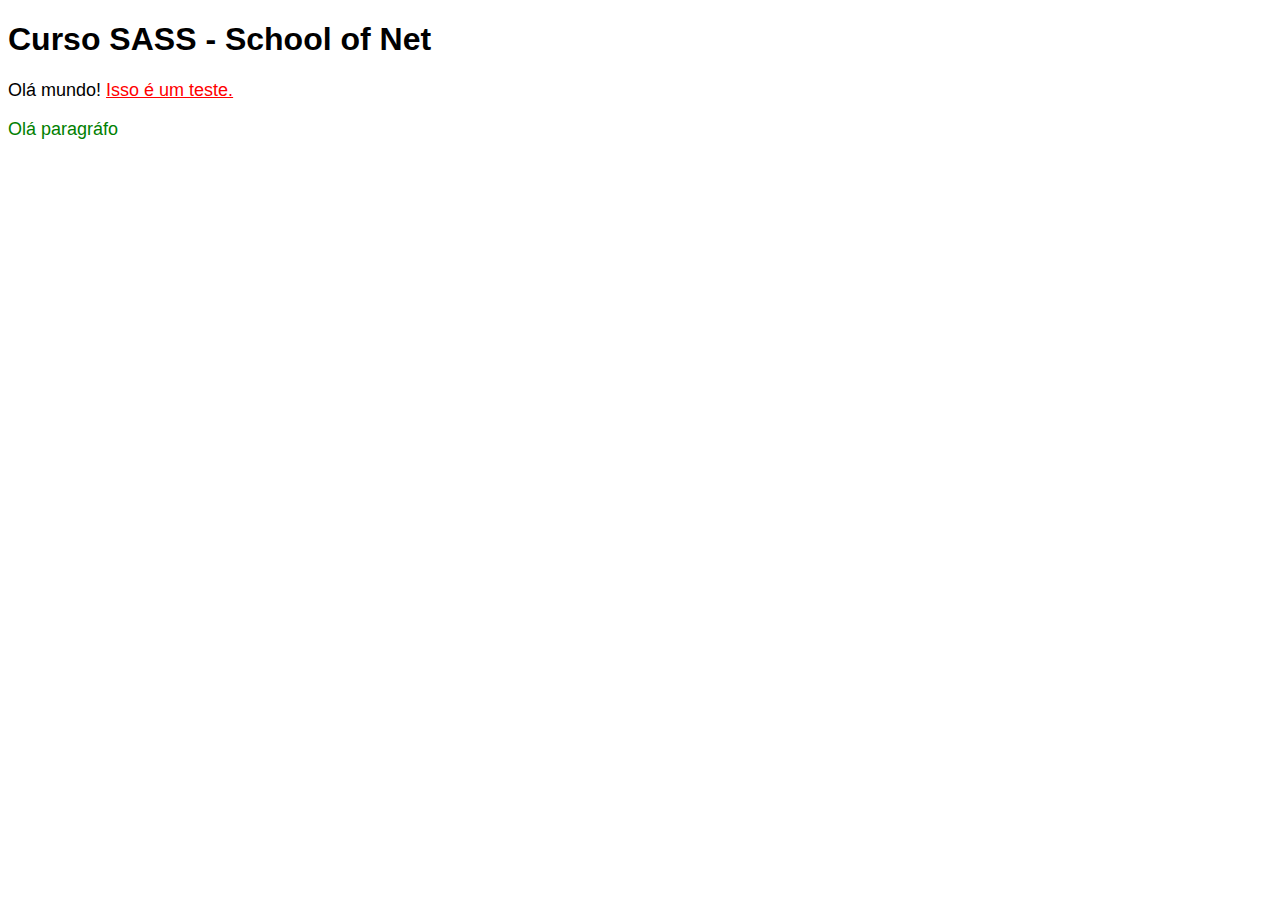
<file: index.html>
<!DOCTYPE html>
<html lang="en">
<head>
    <meta charset="UTF-8">
    <title>Curso SASS</title>
    <link rel="stylesheet" href="style.css">
</head>
<body>

<h1>Curso SASS - School of Net</h1>

<p>
    Olá mundo! <a href="#">Isso é um teste.</a>
</p>

<p id="paragrafo">
    Olá paragráfo
</p>

</body>
</html>
</file>
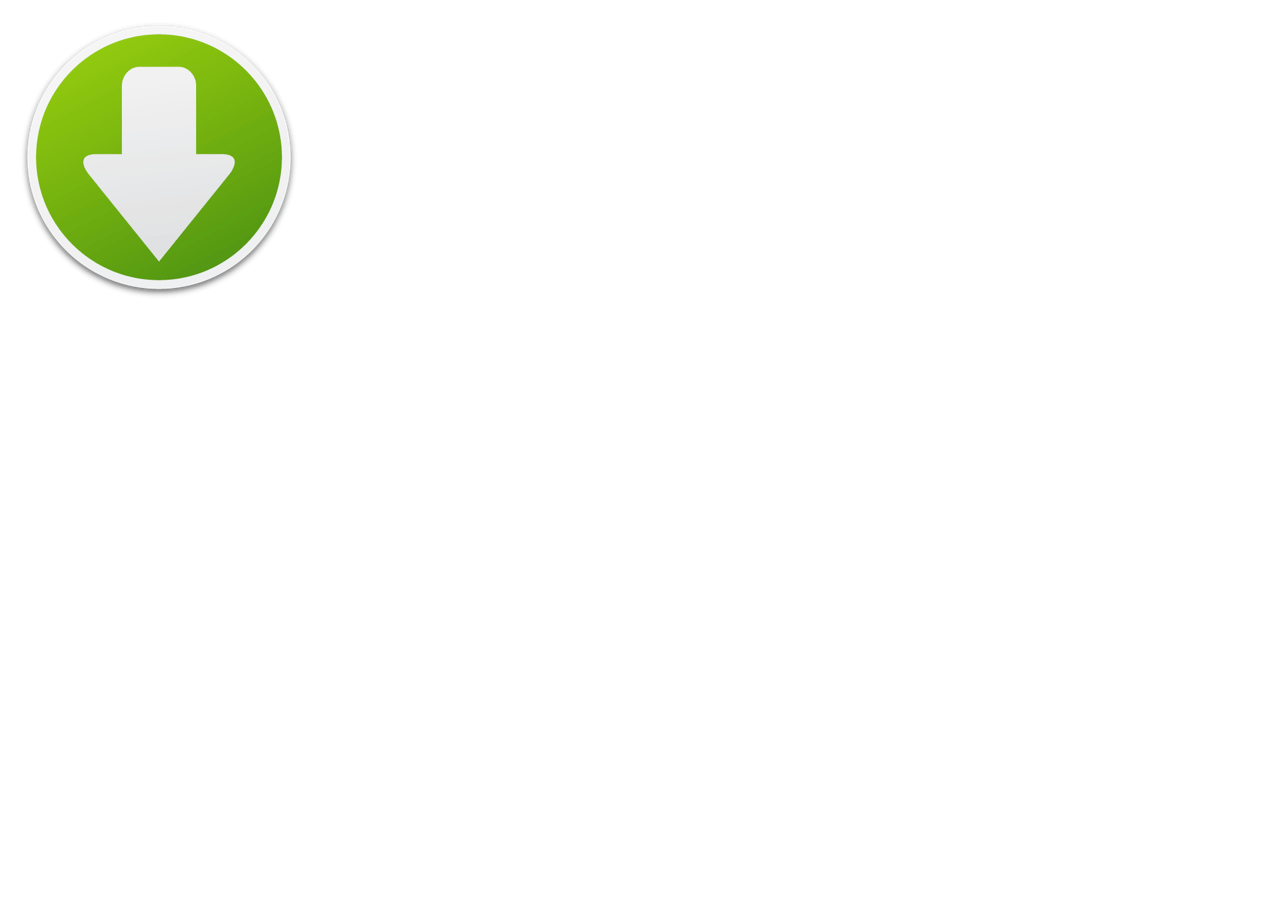
<file: compass/index.html>
<!DOCTYPE html>
<html lang="en">
<head>
    <meta charset="UTF-8">
    <title>Compass exemplo</title>
    <link href="css/screen.css" media="screen, projection" rel="stylesheet" type="text/css" />
</head>
<body>

<div class="icon-download">

</div>

</body>
</html>
</file>
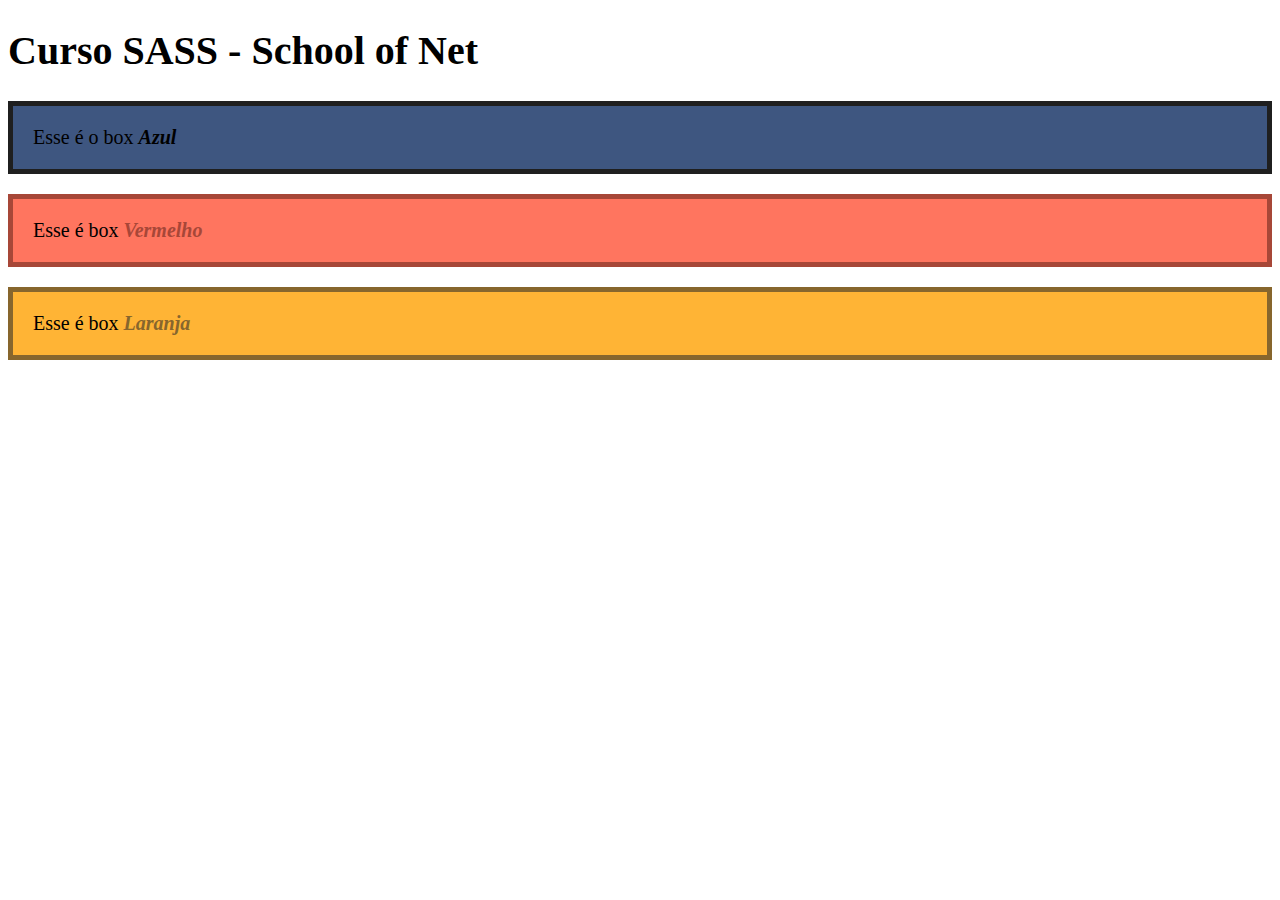
<file: index2.html>
<!DOCTYPE html>
<html lang="en">
<head>
    <meta charset="UTF-8">
    <title>Curso SASS</title>
    <link rel="stylesheet" href="style2.css">
</head>
<body>

<h1>Curso SASS - School of Net</h1>

<div class="box">
    Esse é o box <em>Azul</em>
</div>

<div class="vermelho">
    Esse é box <em>Vermelho</em>
</div>

<div class="laranja">
    Esse é box <em>Laranja</em>
</div>

</body>
</html>
</file>
<file: style.css>
body {
  font-family: Verdana, Arial, sans-serif; }

p {
  font-size: 18px; }
  p a {
    color: red; }
    p a:hover {
      text-decoration: none; }

#paragrafo {
  color: green; }

/*# sourceMappingURL=style.css.map */
</file>
<file: compass/css/screen.css>
/* line 56, icon/*.png */
.icon-sprite, .icon-download {
  background-image: url('../images/icon-s4a1b975a9b.png');
  background-repeat: no-repeat;
}

/* line 84, ../../../../../Ruby23-x64/lib/ruby/gems/2.3.0/gems/compass-core-1.0.3/stylesheets/compass/utilities/sprites/_base.scss */
.icon-download {
  background-position: 0 0;
}
/* line 59, ../../../../../Ruby23-x64/lib/ruby/gems/2.3.0/gems/compass-core-1.0.3/stylesheets/compass/utilities/sprites/_base.scss */
.icon-download:hover, .icon-download.download-hover {
  background-position: 0 -302px;
}

/* line 9, ../sass/screen.scss */
.sombra {
  text-shadow: 0px 5px 5px rgba(255, 0, 0, 0.6);
}

/* line 13, ../sass/screen.scss */
.icon-download {
  width: 302px;
  height: 302px;
}

/* line 18, ../sass/screen.scss */
.box {
  border: 1px solid red;
  display: block;
  width: 200px;
  height: 200px;
  margin: 0 auto;
  background: green;
  background-image: url('/images/background/back.jpg?1475697048');
  -moz-transition: all 1s;
  -o-transition: all 1s;
  -webkit-transition: all 1s;
  transition: all 1s;
}
/* line 27, ../sass/screen.scss */
.box:hover {
  background: blue;
  -moz-box-shadow: 0px 5px #333333;
  -webkit-box-shadow: 0px 5px #333333;
  box-shadow: 0px 5px #333333;
}
</file>
<file: style2.css>
body {
  font-size: 20px; }

.box, .vermelho, .laranja {
  border: 5px solid;
  padding: 20px;
  margin: 20px auto;
  border-color: #1f1f1f;
  background-color: #3E5680; }
  .box em, .vermelho em, .laranja em {
    font-weight: bold; }

.vermelho {
  border-color: #a74738;
  background-color: #FF755F; }
  .vermelho em {
    color: #a74738; }

.laranja {
  border-color: #87662d;
  background-color: #FFB435; }
  .laranja em {
    color: #87662d; }

/*# sourceMappingURL=style2.css.map */
</file>
